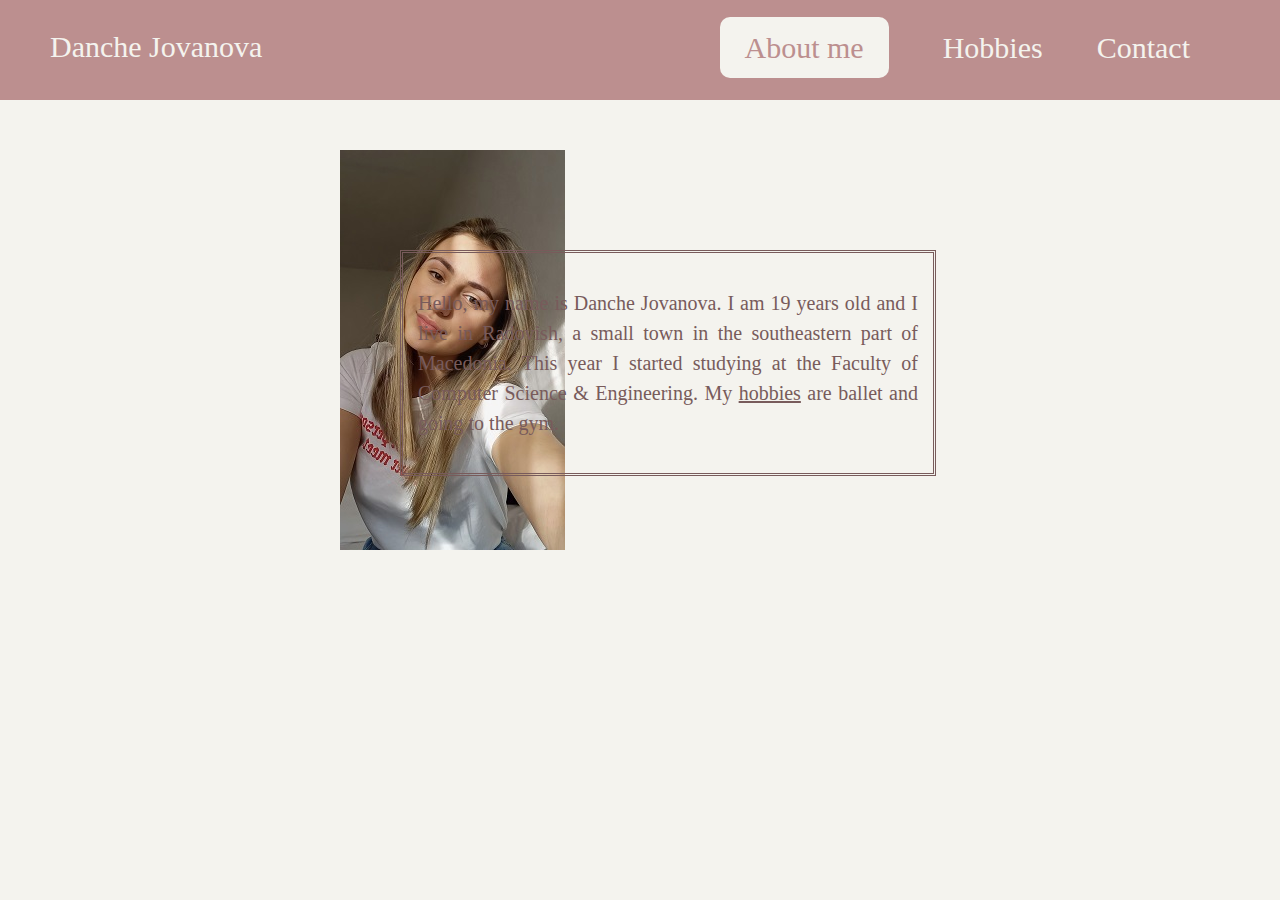
<file: index.html>
<!DOCTYPE html>
<html lang="en">
<head>
    <meta charset="UTF-8">
    <title>About me</title>
    <link rel="stylesheet" type="text/css" href="index.css">
</head>
<body>
<div class="topnav">
    <div class="navlevo">
        <p>Danche Jovanova</p>
    </div>
    <div class="navdesno">
        <ul>
            <li><a class="active" href="index.html">About me</a></li>
            <li><a href="hobbies.html">Hobbies</a></li>
            <li><a href="contact.html">Contact</a> </li>
        </ul>
    </div>
</div>
<div class="content">
    <div class="levo"> </div>
    <div class="desno">
        <p>Hello, my name is Danche Jovanova. I am 19 years old and I live in Radovish, a small town in the southeastern part of Macedonia. This year I started studying at the Faculty of Computer Science & Engineering.
            My <a href="hobbies.html">hobbies</a> are ballet and going to the gym.

        </p>
    </div>
</div>

</body>
</html>
</file>
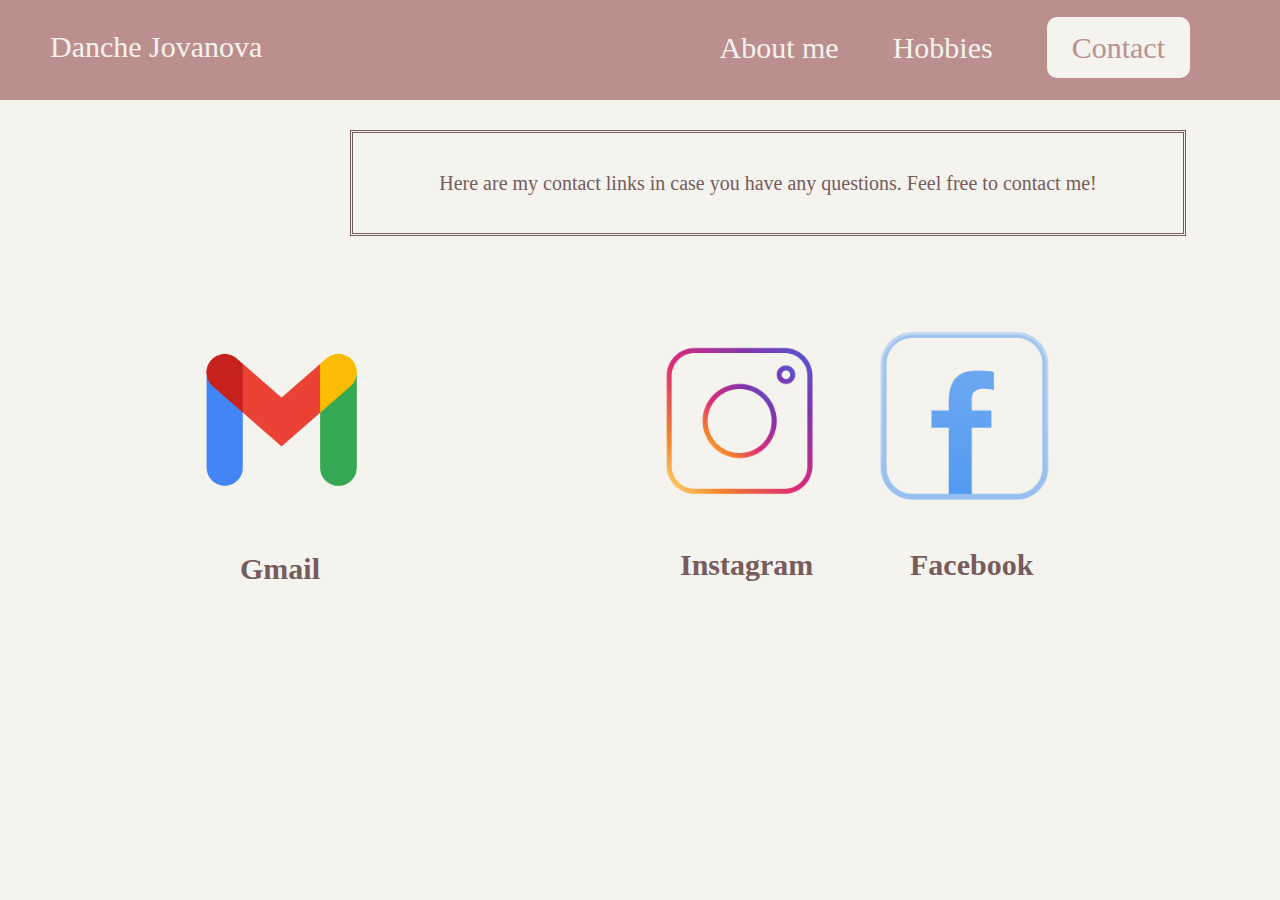
<file: contact.html>
<!DOCTYPE html>
<html lang="en">
<head>
    <meta charset="UTF-8">
    <title>Contact</title>
    <link rel="stylesheet" type="text/css" href="contact.css">
</head>
<body>
<div class="topnav">
    <div class="navlevo">
        <p>Danche Jovanova</p>
    </div>
    <div class="navdesno">
        <ul>
            <li><a href="index.html">About me</a></li>
            <li><a href="hobbies.html">Hobbies</a></li>
            <li><a class="active" href="contact.html">Contact</a> </li>
        </ul>
    </div>
</div>
<div class="content">
    <div class="paragraf">
        <p>Here are my contact links in case you have any questions. Feel free to contact me!</p>
    </div>
    <div class="mail">
        <a class="logomail" href="mailto:jovanovadanche@gmail.com">
            <img src="img/Gmail-logo.png" width="300px" alt="Gmail">
        </a>
        <h2 class="gmail"> <a class="teksgmail" href="mailto:jovanovadanche@gmail.com">Gmail</a></h2>
    </div>
    <div class="instagram">
        <a class="logoinsta" href="https://www.instagram.com/jovanova_danche/">
            <img src="img/instagram-logo.png" width="200px" alt="Instagram">
        </a>
        <h2 class="textinsta"> <a class="tekstinsta" href="https://www.instagram.com/jovanova_danche/">Instagram</a> </h2>
    </div>
    <div class="facebook">
        <a class="logofaceboook" href="https://www.facebook.com/dance.jovanova.3/">
            <img src="img/facebook-logo.png" width="230px" alt="Facebook">
        </a>
        <h2 class="tekstfb"> <a href="https://www.facebook.com/dance.jovanova.3/">Facebook</a></h2>
    </div>

</div>

</body>
</html>
</file>
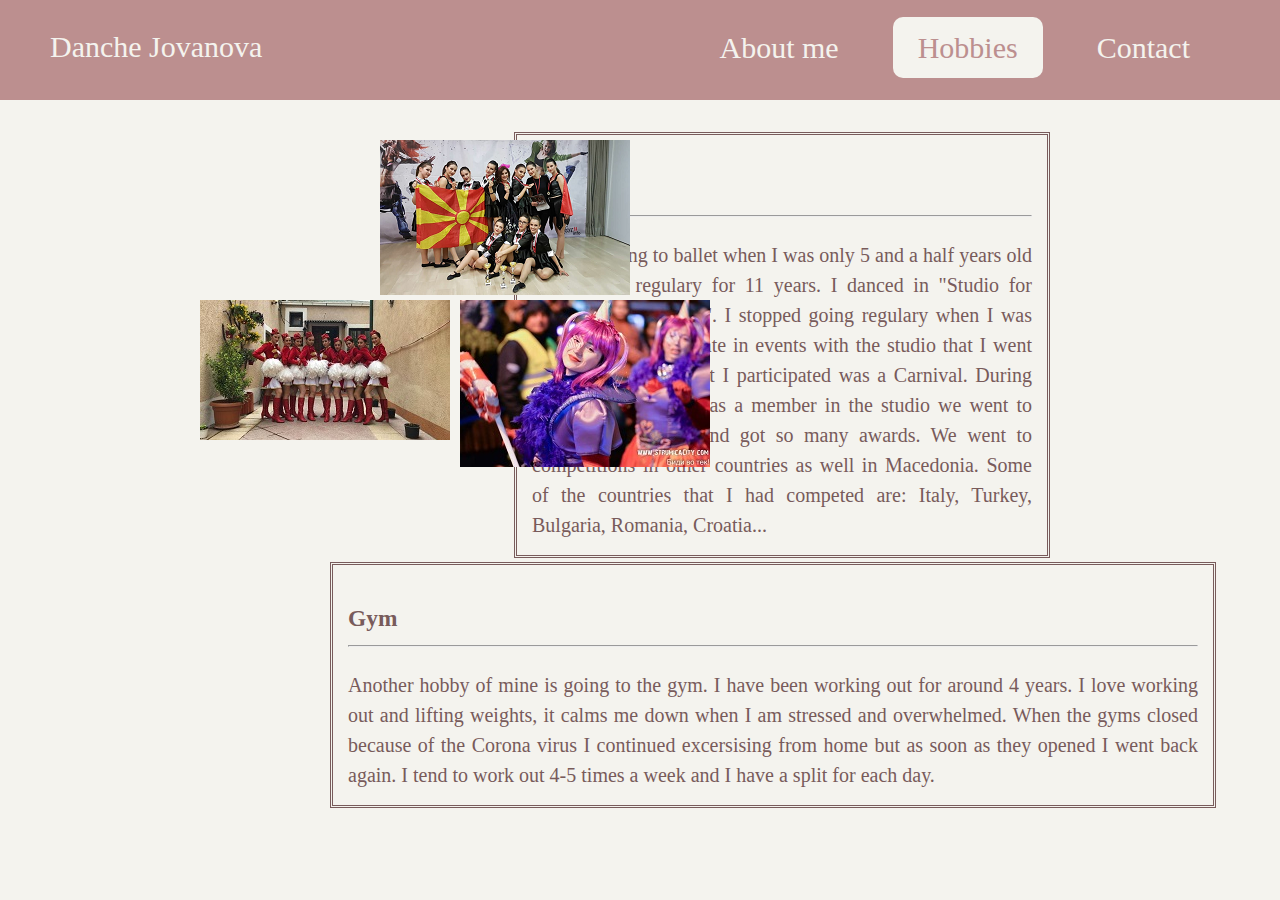
<file: hobbies.html>
<!DOCTYPE html>
<html lang="en">
<head>
    <meta charset="UTF-8">
    <title>Hobbies</title>
    <link rel="stylesheet" type="text/css" href="hobbies.css">
</head>
<body>
<div class="topnav">
    <div class="navlevo">
        <p>Danche Jovanova</p>
    </div>
    <div class="navdesno">
        <ul>
            <li><a href="index.html">About me</a></li>
            <li><a class="active" href="hobbies.html">Hobbies</a></li>
            <li><a href="contact.html">Contact</a> </li>
        </ul>
    </div>
</div>
<div class="content">
    <div class="balet">
        <div class="natprevar"> <img src="img/natprevar.png" alt="Natprevar"></div>
        <div class="mazuretki"> <img src="img/mazuretki.jpg" alt="Mazuretki"></div>
        <div class="karneval"> <img src="img/karneval.jpg" alt="Karneval"></div>
        <div class="desnobalet">
            <h3>Ballet<hr></h3>
            I started going to ballet when I was only 5 and a half years old and I went regulary for 11 years. I danced in "Studio for modern ballet-Gazeli".
            I stopped going regulary when I was 16 but I still participate in events with the studio that I went to. The last event that I participated was a Carnival.
            During the 11 years that I was a member in the studio we went to many competitions and got so many awards. We went to competitions in other countries as well in Macedonia. Some of the countries that I had competed are:
            Italy, Turkey, Bulgaria, Romania, Croatia...
        </div>
        <div class="gym">
            <h3>Gym<hr></h3>
            Another hobby of  mine is going to the gym. I have been working out for around 4 years.
            I love working out and lifting weights, it calms me down when I am stressed and overwhelmed. When the gyms closed because of the Corona virus
            I continued excersising from home but as soon as they opened I went back again. I tend to work out 4-5 times a week and I have a split for each day.
        </div>
    </div>
</div>
</body>
</html>
</file>
<file: index.css>
body{
    background-color: #f4f3ee;
    margin: 0;
    font-family: Garamond, Georgia, Serif;
}
.navlevo{
    font-size: 30px;
    float: left;
    margin-left: 50px;
    color:#f4f3ee ;
}
.navdesno{
    float: right;
    padding-bottom: 7px;
    margin-right: 60px;
    margin-top: 15px;
}
li{
    display: inline;
    list-style-type: none;
}
.topnav{
    background-color: rosybrown;
    width: 100%;
    height: 100px;
    font-family:Brush Script MT, Brush Script Std, cursive;
}
.topnav a{
    text-decoration: none;
    color:#f4f3ee ;
    font-size: 30px;
    margin: 10px 30px 20px 20px;
}
a.active{
    background-color: #f4f3ee;
    color: rosybrown;
    padding: 14px 25px;
    border-radius:10px;
}
.levo{
    background:url("img/jas.jpg") no-repeat;
    width: 225px;
    height: 400px;
    float: left;
    margin-left: 300px;
    clear: both;
}
.desno{
    clear: both;
    width: 500px;
    float: right;
    margin-top: -300px;
    line-height: 30px;
    color: #785B5B;
    text-align: justify;
    border-style: double;
    padding: 15px;
}
.content{
    width: 70%;
    margin: 50px 150px 0 40px ;
    font-size: 20px;
}
.desno a{
    text-decoration:underline;
    color: #785B5B;
}
.desno a:hover{
    color: black;
}
</file>
<file: contact.css>
body{
    background-color: #f4f3ee;
    margin: 0;
    font-family: Garamond, Georgia, Serif;
}
.navlevo{
    font-size: 30px;
    float: left;
    margin-left: 50px;
    color:#f4f3ee ;
}
.navdesno{
    float: right;
    padding-bottom: 7px;
    margin-right: 60px;
    margin-top: 15px;
}
li{
    display: inline;
    list-style-type: none;
}
.topnav{
    background-color: rosybrown;
    width: 100%;
    height: 100px;
    font-family:Brush Script MT, Brush Script Std, cursive;
}
.topnav a{
    text-decoration: none;
    color:#f4f3ee ;
    font-size: 30px;
    margin: 10px 30px 20px 20px;
}
a.active{
    background-color: #f4f3ee;
    color: rosybrown;
    padding: 14px 25px;
    border-radius:10px;
}
.paragraf{
    font-size: 20px;
    width: 800px;
    text-align: center;
    margin-left: 350px;
    margin-top: 30px;
    line-height: 30px;
    color: #785B5B;
    border-style: double;
    padding: 15px;
}
.mail{
    margin-top: 100px;
    margin-left: 130px;
}
.gmail{
    margin-left: 110px;
    margin-top: 40px;

}
.instagram{
    margin-left: 640px;
    margin-top: -285px;
}
.tekstinsta{
    margin-left: 40px;

}
.tekstfb{
    margin-left: 60px;
    margin-top: 10px;
}
.facebook{
    float: right;
    margin-top: -300px;
    margin-right: 200px;
}
a{
    text-decoration: none;
    color: #785B5B;
    font-size: 30px;
}
a:hover{
    color:black;
}
</file>
<file: hobbies.css>
body{
    background-color: #f4f3ee;
    margin: 0;
    font-family: Garamond, Georgia, Serif;
}
.navlevo{
    font-size: 30px;
    float: left;
    margin-left: 50px;
    color:#f4f3ee ;
}
.navdesno{
    float: right;
    padding-bottom: 7px;
    margin-right: 60px;
    margin-top: 15px;
}
li{
    display: inline;
    list-style-type: none;
}
.topnav{
    background-color: rosybrown;
    width: 100%;
    height: 100px;
    font-family:Brush Script MT, Brush Script Std, cursive;
}
.topnav a{
    text-decoration: none;
    color:#f4f3ee ;
    font-size: 30px;
    margin: 10px 30px 20px 20px;
}
a.active{
    background-color: #f4f3ee;
    color: rosybrown;
    padding: 14px 25px;
    border-radius:10px;
}
.content{
    font-size: 20px;
    color: #785B5B;
    margin-left: 180px;
}
.desnobalet{
    clear: both;
    float: right;
    width: 500px;
    margin-top: -340px;
    margin-right: 230px;
    line-height: 30px;
    color: #785B5B;
    text-align: justify;
    border-style: double;
    padding: 15px;
}
.natprevar{
    margin-top: 40px;
    margin-left: 200px;
}
.mazuretki{
    margin-left: 20px;
}
.karneval{
    margin-left: 280px;
    margin-top: -145px;
}
.gym{
    width: 850px;
    margin-top: 90px;
    margin-left: 150px;
    margin-bottom: 30px;
    line-height: 30px;
    color: #785B5B;
    text-align: justify;
    border-style: double;
    padding: 15px;
}
</file>
